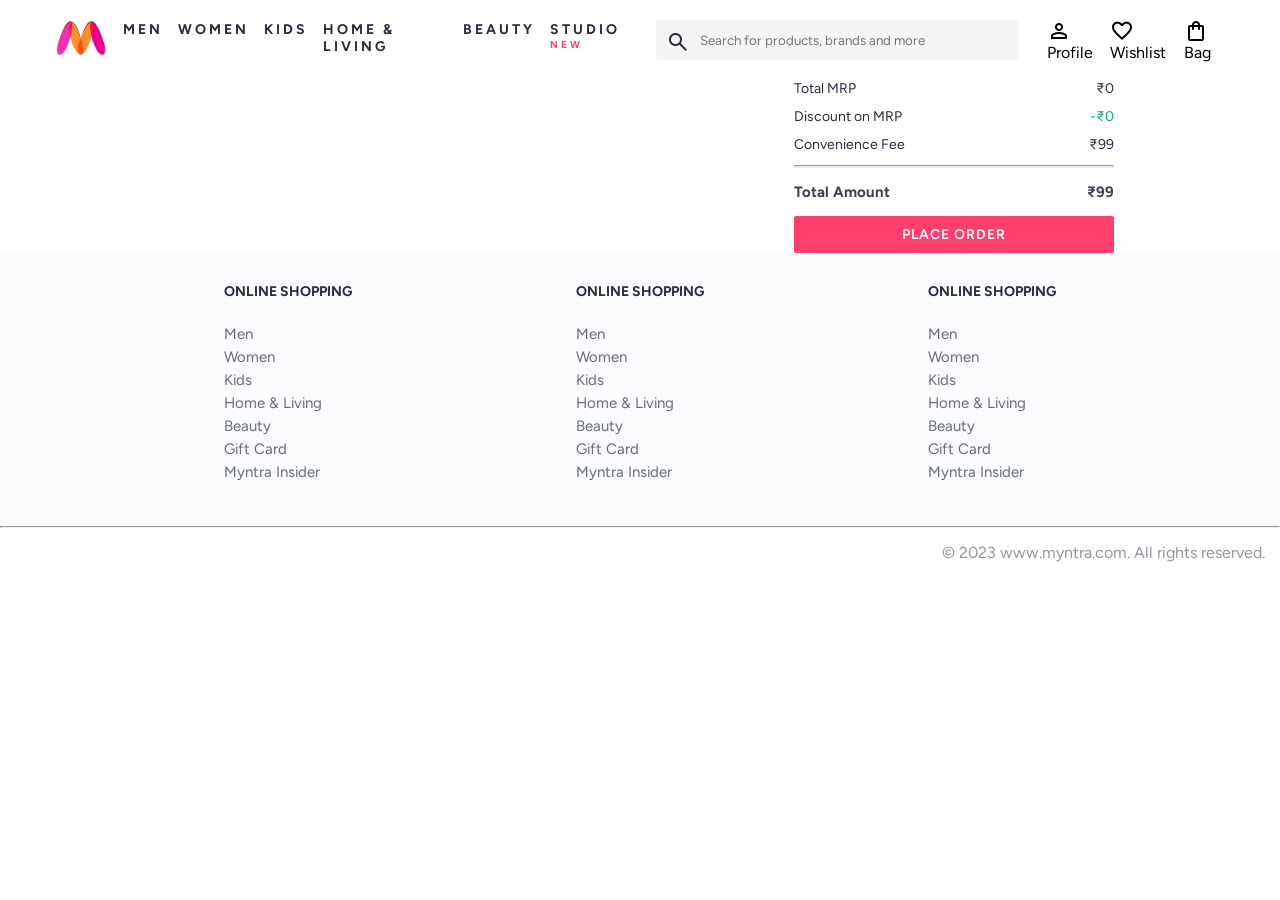
<file: pages/bag.html>
<!DOCTYPE html>
<html lang="en">

<head>
    <title>Myntra Clone</title>
    <link rel="stylesheet" href="../CSS/style.css">
    <link rel="stylesheet" href="../CSS/bag.css">
    <link rel="stylesheet"
        href="https://fonts.googleapis.com/css2?family=Material+Symbols+Outlined:opsz,wght,FILL,GRAD@20..48,100..700,0..1,-50..200" />
</head>

<body>
    <header>
        <div class="logo_container">
            <a href="#"><img class="myntra_home" src="myntra_logo.webp" alt="Myntra Home"></a>
        </div>
        <nav class="nav_bar">
            <a href="#">Men</a>
            <a href="#">Women</a>
            <a href="#">Kids</a>
            <a href="#">Home & Living</a>
            <a href="#">Beauty</a>
            <a href="#">Studio <sup>New</sup></a>
        </nav>
        <div class="search_bar">
            <span class="material-symbols-outlined search_icon">search</span>
            <input class="search_input" placeholder="Search for products, brands and more">
        </div>
        <div class="action_bar">
            <div class="action_container">
                <span class="material-symbols-outlined action_icon">person</span>
                <span class="action_name">Profile</span>
            </div>

            <div class="action_container">
                <span class="material-symbols-outlined action_icon">favorite</span>
                <span class="action_name">Wishlist</span>
            </div>

            <div class="action_container">
                <span class="material-symbols-outlined action_icon">shopping_bag</span>
                <span class="action_name">Bag</span>
                <span class="bag-item-count">0</span>
            </div>
        </div>
    </header>
    <main>
        <div class="bag-page">
            <div class="bag-items-container">
            </div>
            <div class="bag-summary">
            </div>

        </div>
    </main>
    <footer>
        <div class="footer_container">
            <div class="footer_column">
                <h3>ONLINE SHOPPING</h3>

                <a href="#">Men</a>
                <a href="#">Women</a>
                <a href="#">Kids</a>
                <a href="#">Home & Living</a>
                <a href="#">Beauty</a>
                <a href="#">Gift Card</a>
                <a href="#">Myntra Insider</a>
            </div>

            <div class="footer_column">
                <h3>ONLINE SHOPPING</h3>

                <a href="#">Men</a>
                <a href="#">Women</a>
                <a href="#">Kids</a>
                <a href="#">Home & Living</a>
                <a href="#">Beauty</a>
                <a href="#">Gift Card</a>
                <a href="#">Myntra Insider</a>
            </div>

            <div class="footer_column">
                <h3>ONLINE SHOPPING</h3>

                <a href="#">Men</a>
                <a href="#">Women</a>
                <a href="#">Kids</a>
                <a href="#">Home & Living</a>
                <a href="#">Beauty</a>
                <a href="#">Gift Card</a>
                <a href="#">Myntra Insider</a>
            </div>
        </div>
        <hr>

        <div class="copyright">
            © 2023 www.myntra.com. All rights reserved.
        </div>
    </footer>
    <script src="../data/item.js"></script>
    <script src="../scripts/bag.js"></script>
</body>

</html>
</file>
<file: CSS/style.css>
@import url('https://fonts.googleapis.com/css2?family=Figtree:wght@400;500;600;700&display=swap');

* {
    margin: 0;
    padding: 0;
    font-family: 'Figtree', sans-serif;
    box-sizing: border-box;
}

header {
    box-shadow: #696e79;
    position: fixed;
    top: 0;
    left: 0;
    width: 100%;
    display: flex;
    gap: 10px;
    background-color: #ffff;
    height: 80px;
    justify-content: space-between;
    align-items: center;
    /* border-bottom: 1px solid hsla(180, 6%, 86%, 0.977); */
}

.myntra_home {
    height: 46px;


}

.logo_container {
    margin-left: 4%;
}

.action_bar {
    margin-right: 4%;
}

.log {
    opacity: 2;
}

.nav_bar {
    display: flex;
    gap: 15px;
    min-width: 500px;
    justify-content: space-evenly;

}

.nav_bar a {

    font-size: 14px;
    letter-spacing: 3px;
    color: #282c3f;
    font-weight: 700;
    text-transform: uppercase;
    text-decoration: none;
    padding: 28px 0;
    border-bottom: 2px solid #ffff;

}


.nav_bar a:hover {
    border-bottom: 2px solid #f54e77;

}

.nav_bar a sup {
    color: #ff3f6c;
    font-size: 10px;
}

.search_icon {
    box-sizing: content-box;
    height: 20px;
    padding: 10px;
    background-color: #f5f5f6;
    color: #282c3f;
    font-weight: 300;
    border-radius: 3px 0 0 4px;
}

.search_bar {
    height: 40px;
    min-width: 200px;
    display: flex;
    align-items: center;
    width: 30%;
}

.search_input {
    color: #696e79;
    background-color: #f5f5f6;
    flex-grow: 1;
    height: 40px;
    border: 0;
    border-radius: 0 4px 4px 0;
    outline: none;
}

.action_bar {
    display: flex;
    min-width: 200px;
    justify-content: space-evenly;

}

.action_container {
    display: flex;
    flex-direction: column;
    cursor: pointer;
}


/* Main content */
.coupon_img {
    width: 100%;
}

.banner_container {
    margin: 40px 0;
    display: flex;
}

.banner_img {
    width: 100%;
    object-fit: cover;
}

.discount_img {
    width: 100%;
}

.category_heading {
    text-transform: uppercase;
    color: #3e4152;
    letter-spacing: .15em;
    font-size: 1.8em;
    margin: 50px 0 10px 30px;
    display: flex;
    flex-direction: column;
    font-weight: 700;

}

.category-items {
    width: 80%;
    margin: 50px 10%;
    display: flex;
    flex-wrap: wrap;
    justify-content: space-evenly;
}

.sale_items {
    width: 250px;

}

.footer_container {
    padding: 30px 0 40px 0;
    background-color: #FAFBFC;
    display: flex;
    justify-content: space-evenly;

}

.footer_column {
    display: flex;
    flex-direction: column;
    text-decoration: none;
}

.footer_column h3 {
    color: #282c3f;
    font-size: 14px;
    margin-bottom: 25px;
}

.footer_column a {
    text-decoration: none;
    font-size: 15px;
    color: #696b79;
    padding-bottom: 5px;
}

.copyright {
    color: #94969f;
    text-align: end;
    padding: 15px;
}

/* Items styling */
.items-container {
    width: 80%;
    margin: 40px 10%;
    display: flex;
    flex-wrap: wrap;
    padding: 0 15px;
    



}

.item-container {
    width: 250px;
    margin: 10px;

}

.item-image {
    width: 100%;
    

}

.rating {
    font-size: 12px;
    font-weight: 700;
}

.company-name {
    margin-top: 15px;
    font-size: 16px;
    font-weight: 700;
    line-height: 1;
    color: #282c3f;
    margin-bottom: 6px;
    overflow: hidden;
    text-overflow: ellipsis;
    white-space: nowrap;
}

.item-name {
    color: #535665;
    font-size: 14px;
    line-height: 1;
    margin-bottom: 0;
    margin-top: 0;
    overflow: hidden;
    text-overflow: ellipsis;
    white-space: nowrap;
    font-weight: 400;
    display: block;
}

.price {
    margin: 2px;
    font-size: 14px;
    line-height: 15px;
    color: #282c3f;
    white-space: nowrap;

}

.current-price {
    font-size: 14px;
    font-weight: 700;
    color: #282c3f;
}

.original-price {
    text-decoration: line-through;
    color: #7e818c;
    font-weight: 400;
    margin-left: 5px;
    font-size: 12px;
}

.discount {
    color: #ff905a;
    font-weight: 400;
    font-size: 12px;
    margin-left: 5px;
}

.btn-add-bag {
    margin-top: 8px;
    font-size: 18px;
    width: 100%;
    background-color: lightgreen;
    border: none;
    padding: 5px 15px;
    border-radius: 10px;
    cursor: pointer;
}

.bag-item-count{
    visibility: hidden;
    background-color: #f16565;
    white-space: nowrap;
    text-align: center;
    line-height: 18px;
    position: relative;
    border-radius: 50%;
    font-size: 12px;
    color: #fff;
    left: 13px;
    top: -44px;
    font-weight: 700;
}
</file>
<file: CSS/bag.css>
.bag-items-container {
  display: inline-block;
  width: 64%;
  padding-right: 20px;
  border-right: 1px solid #eaeaec;
  padding-top: 32px;
  color: #282c3f;
  font-size: 13px;
  line-height: 1.42857143;
}

.bag-page {
  width: 75%;
  margin-left: 12.5%;
}

.bag-summary {
  vertical-align: top;
  display: inline-block;
  width: 35%;
  padding: 24px 0 0 16px;
  color: #282c3f;
  font-size: 13px;
  line-height: 1.42857143;
}

.bag-details-container {
  margin-bottom: 16px;
}

.price-header {
  font-size: 12px;
  font-weight: 700;
  margin: 24px 0 16px;
  color: #535766;
}

.price-item {
  margin-bottom: 12px;
  line-height: 16px;
  font-size: 14px;
  color: #282c3f;
}

.price-item-value {
  float: right;
}

.priceDetail-base-discount {
  color: #03a685;
}

.price-footer {
  font-weight: 700;
  font-size: 15px;
  padding-top: 16px;
  border-top: 1px solid #eaeaec;
  color: #3e4152;
  line-height: 16px;
}

.btn-place-order {
  width: 100%;
  letter-spacing: 1px;
  font-size: 14px;
  font-weight: 600;
  border-radius: 2px;
  border-width: 0px;
  padding: 10px 16px;
  background-color: rgb(255, 63, 108);
  color: rgb(255, 255, 255);
  cursor: pointer;
}

.bag-item-container {
  margin-bottom: 8px;
  background: #fff;
  font-size: 14px;
  border: 1px solid #eaeaec;
  border-radius: 4px;
  position: relative;
  padding: 12px 12px 0;
}

.item-left-part {
  position: absolute;
  background: rgb(255, 242, 223);
  height: 148px;
  width: 111px;
}

.item-right-part {
  padding-left: 12px;
  position: relative;
  min-height: 148px;
  margin-left: 111px;
  margin-bottom: 12px;
}

.bag-item-img {
  width: 100%;
}

.return-period {
  display: inline-flex;
  font-size: 14px;
  padding-top: 8px;
}

.return-period-days {
  font-weight: 700;
  margin-right: 4px;
}

.delivery-details {
  margin-top: 5px;
  color: #282c3f;
  font-size: 12px;
  letter-spacing: -.1px;
  margin-bottom: 8px;
  line-height: 15px;
}

.delivery-details-days {
  color: #03a685;
}

.remove-from-cart {
  position: absolute;
  font-size: 25px;
  top: 10px;
  right: 18px;
  width: 14px;
  height: 14px;
  cursor: pointer;
}
</file>
